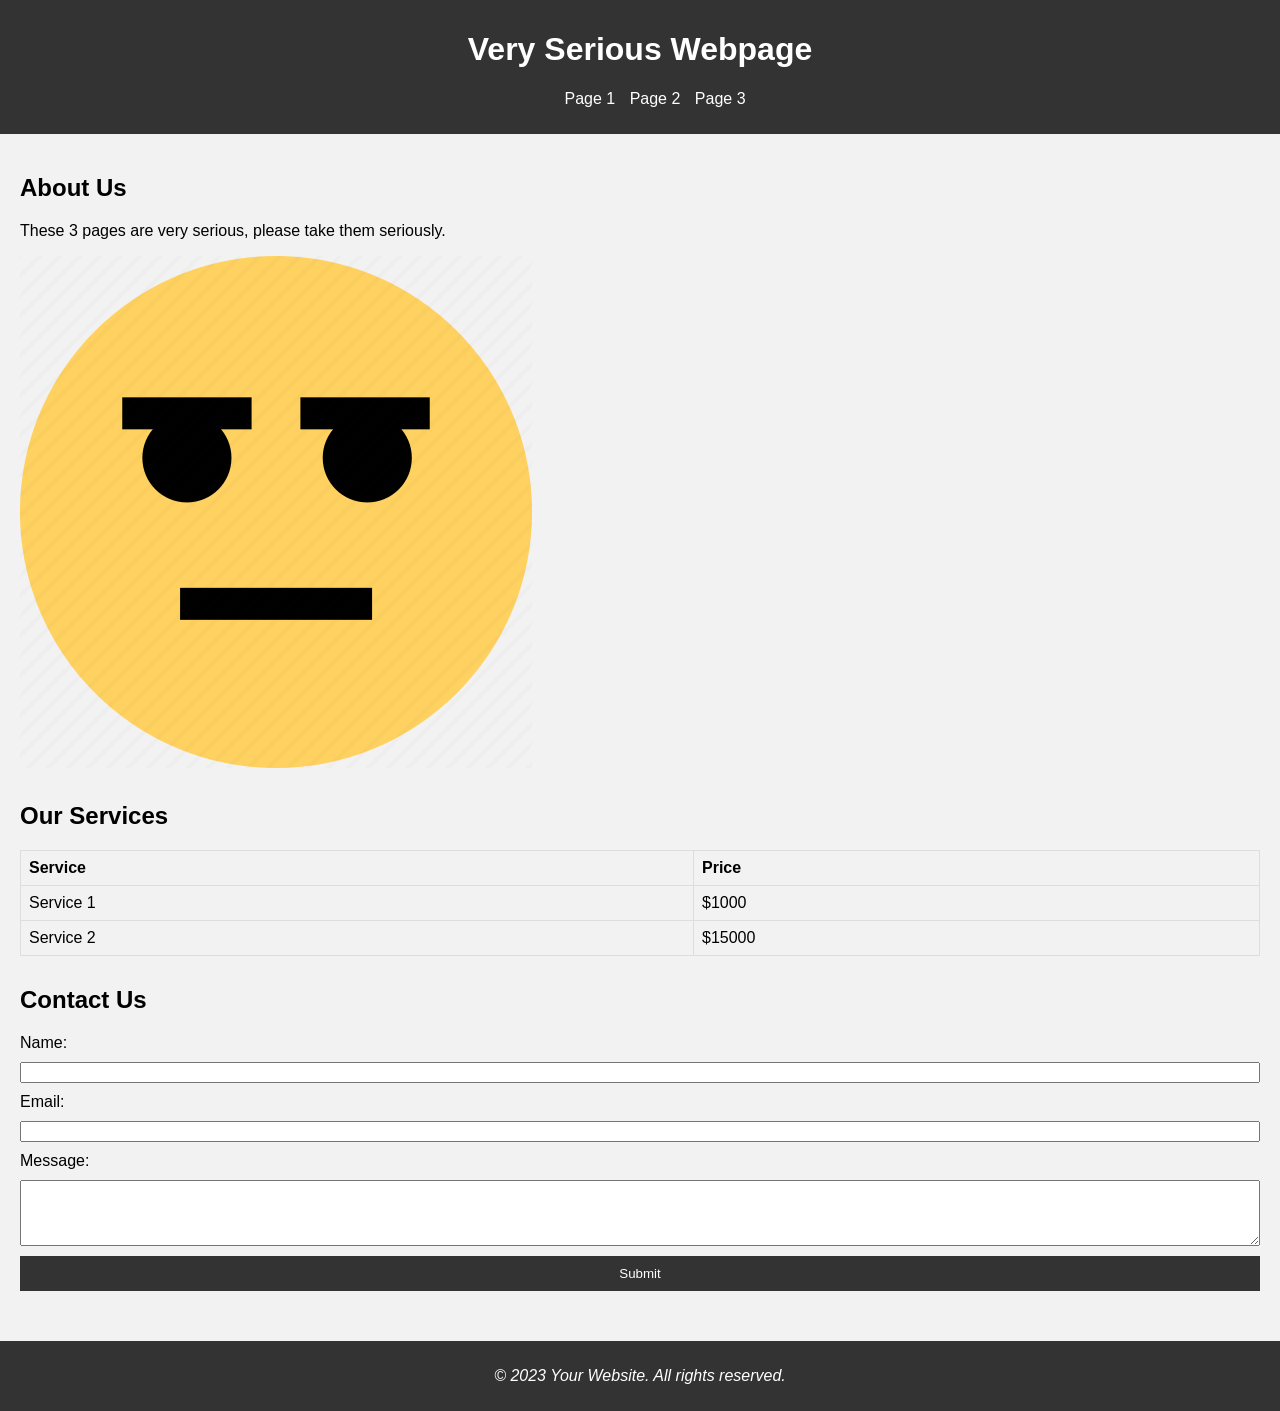
<file: Cohort107/3pageAssessment/index.html>
<!DOCTYPE html>
<html lang="en">

<head>
  <meta charset="UTF-8">
  <meta name="viewport" content="width=device-width, initial-scale=1.0">
  <link rel="stylesheet" href="style.css">
  <title>Your Website</title>
</head>

<body>
  <header>
    <h1>Very Serious Webpage</h1>
    <nav>
      <ul>
        <li><a href="index.html">Page 1</a></li>        
        <li><a href="page2.html">Page 2</a></li>
        <li><a href="page3.html">Page 3</a></li>
      </ul>
    </nav>
  </header>

  <main>
    <section>
      <h2>About Us</h2>
      <p>These 3 pages are very serious, please take them seriously.</p>
      <img class="w-100" src="images/SeriousFaceEmoji.png" alt="Very Serious Image">
    </section>

    <section>
      <h2>Our Services</h2>
      <table>
        <tr>
          <th>Service</th>
          <th>Price</th>
        </tr>
        <tr>
          <td>Service 1</td>
          <td>$1000</td>
        </tr>
        <tr>
          <td>Service 2</td>
          <td>$15000</td>
        </tr>
      </table>
    </section>

    <section>
      <h2>Contact Us</h2>
      <form action="submit_form.php" method="post">
        <label for="name">Name:</label>
        <input type="text" id="name" name="name" required>

        <label for="email">Email:</label>
        <input type="email" id="email" name="email" required>

        <label for="message">Message:</label>
        <textarea id="message" name="message" rows="4" required></textarea>

        <button type="submit">Submit</button>
      </form>
    </section>
  </main>
  <footer>
    <!-- Inline Styling for the footer -->
    <p style="font-style: italic;">&copy; 2023 Your Website. All rights reserved.</p>
  </footer>
</body>

</html>
</file>
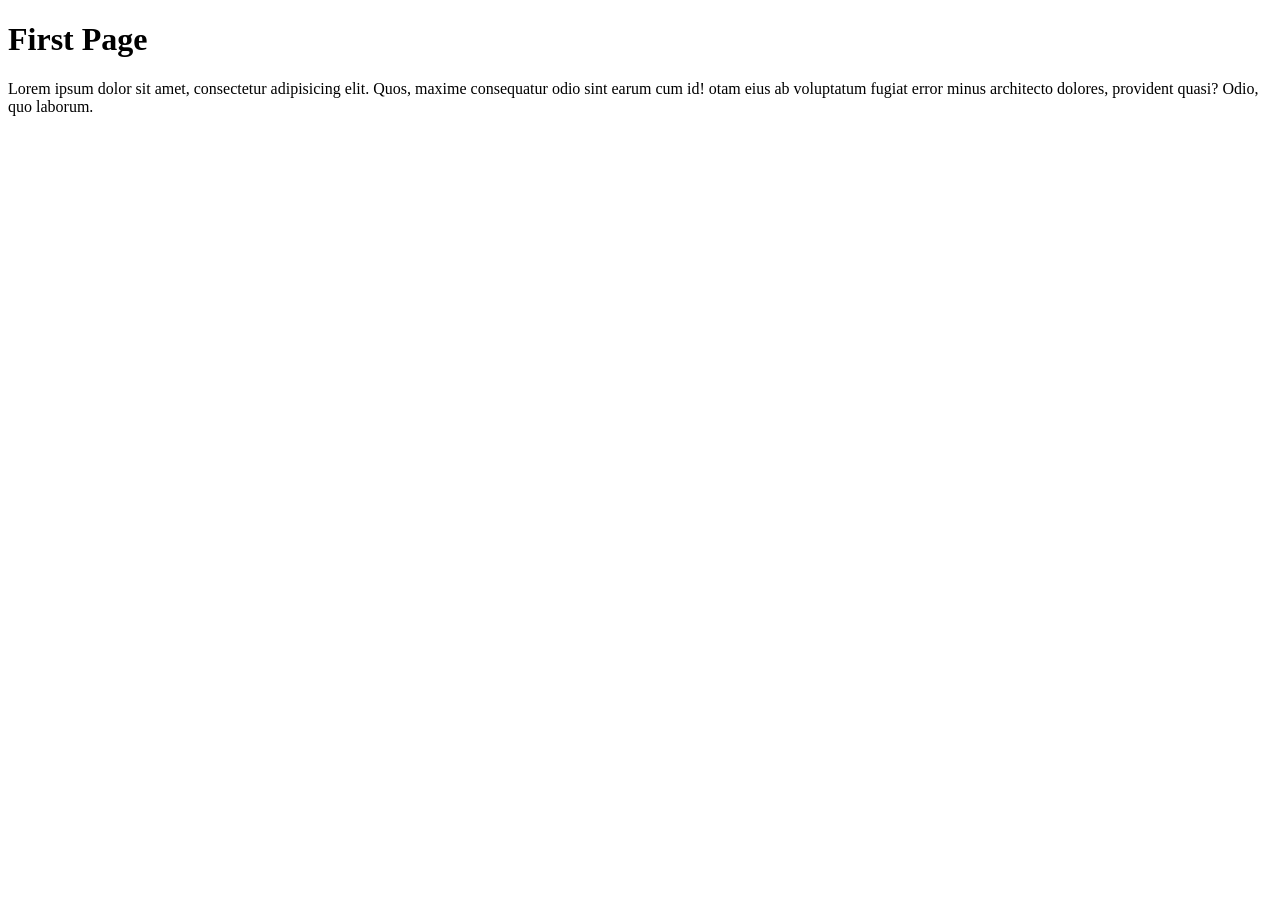
<file: Cohort107/first-page/index.html>
<!DOCTYPE html>
<html lang="en">
<head>
    <meta charset="UTF-8">
    <meta name="viewport" content="width=device-width, initial-scale=1.0">
    <title>Document</title>
</head>
<body>
    <h1>First Page</h1>

    <p>
        Lorem ipsum dolor sit amet, consectetur adipisicing elit. 
        Quos, maxime consequatur odio sint earum cum id! 
        otam eius ab voluptatum fugiat error minus architecto dolores, provident quasi? 
        Odio, quo laborum.
    </p>
</body>
</html>
</file>
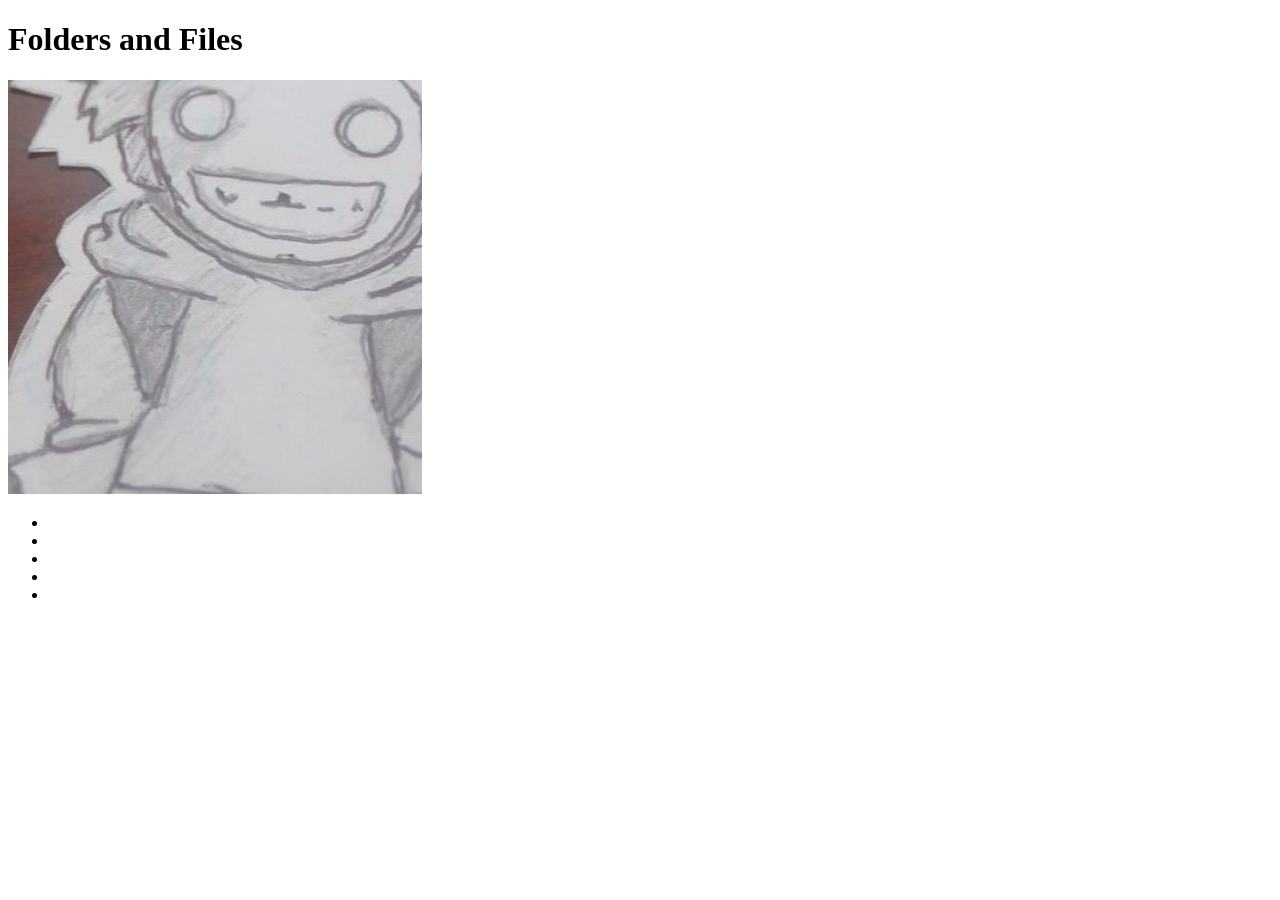
<file: Cohort107/Front-End-Work/index.html>
<!DOCTYPE html>
<html lang="en">
  <head>
    <meta charset="UTF-8" />
    <meta name="viewport" content="width=device-width, initial-scale=1.0" />
    <title>Document</title>
  </head>
  <body>
    <h1>Folders and Files</h1>

    <img src="./images/Discord Icon Tigger.png" alt="" />

    <div>
      <p></p>
    </div>

    <ul>
      <li></li>
      <li></li>
      <li></li>
      <li></li>
      <li></li>
    </ul>

    <div class="container"></div>

    <p id="intro"></p>
  </body>
</html>
</file>
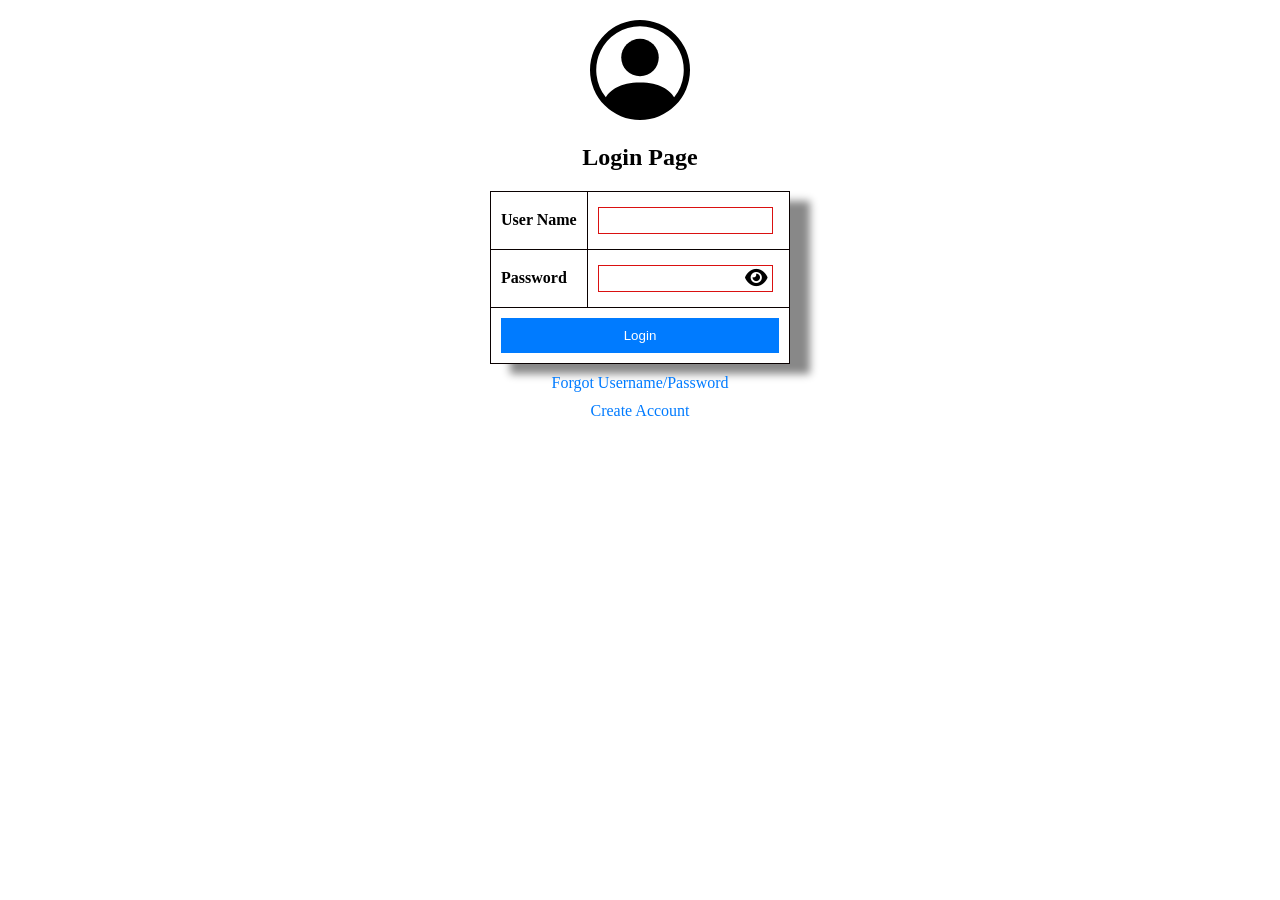
<file: Cohort107/HTML Forms/index.html>
<!DOCTYPE html>
<html>
  <head>
    <meta charset="UTF-8" />
    <meta name="viewport" content="width=device-width, initial-scale=1.0" />
    <title>HTML Forms</title>
    <link rel="stylesheet" href="style.css" />
    <link
      rel="stylesheet"
      href="https://cdnjs.cloudflare.com/ajax/libs/font-awesome/6.4.0/css/all.min.css"
    />
  </head>
  <body>
    <div class="logo">
      <img
        src="images/person-circle.svg"
        atl="Logo"
        width="100px"
        height="100px"
      />
    </div>

    <h2>Login Page</h2>

    <table>
      <form action="#">
        <tr>
          <td>
            <label for="userName">User Name</label>
          </td>
          <td>
            <input type="text" name="userName" id="userName" required />
          </td>
        </tr>

        <tr>
          <td>
            <label for="password">Password</label>
          </td>
          <td>
            <div class="password-container">
              <input type="password" name="password" id="password" />
              <button id="show-password" type="button">
                <i class="fa fa-eye"></i>
                <!-- Font Awesome eye icon -->
              </button>
            </div>
          </td>
        </tr>

        <tr>
          <td colspan="2">
            <input type="submit" value="Login" />
          </td>
        </tr>
      </form>
    </table>
    <!--  "Forgot Username/Password" button -->
    <div class="forgot-button">
      <a href="#">Forgot Username/Password</a>
    </div>
    <!-- "Create Account" button -->
    <div class="create-user">
      <a href="#">Create Account</a>
    </div>
  </body>
</html>
</file>
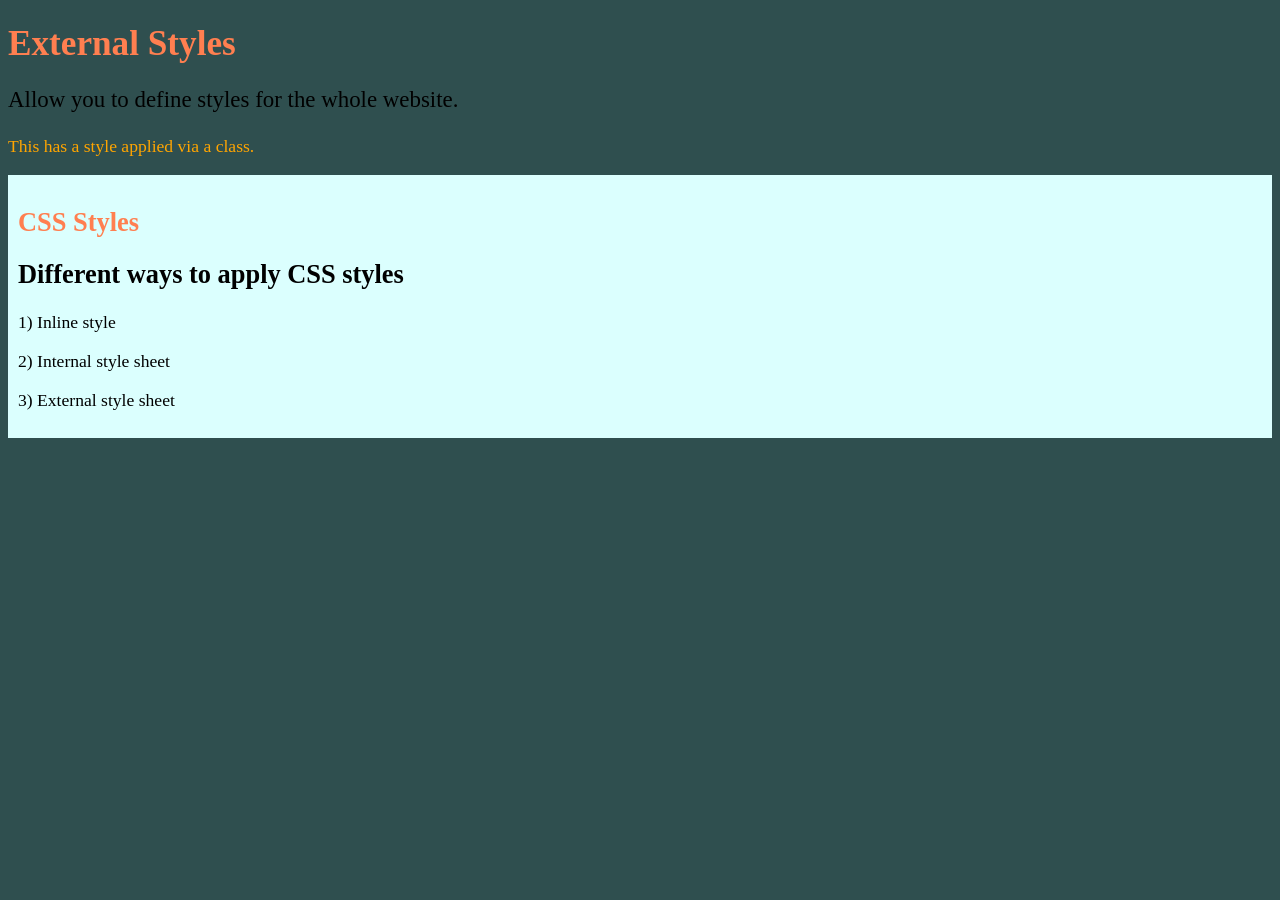
<file: Cohort107/HTML+CSS/index.html>
<!DOCTYPE html>
<html>
  <head>
    <title>My Example</title>
    <link rel="stylesheet" href="style.css" />
  </head>
  <body>
    <h1>External Styles</h1>
    <p id="intro">Allow you to define styles for the whole website.</p>
    <p class="colorful">This has a style applied via a class.</p>

    <section>
      <h1>CSS Styles</h1>
      <h2>Different ways to apply CSS styles</h2>
      <p>1) Inline style</p>
      <p>2) Internal style sheet</p>
      <p>3) External style sheet</p>
    </section>
  </body>
</html>
</file>
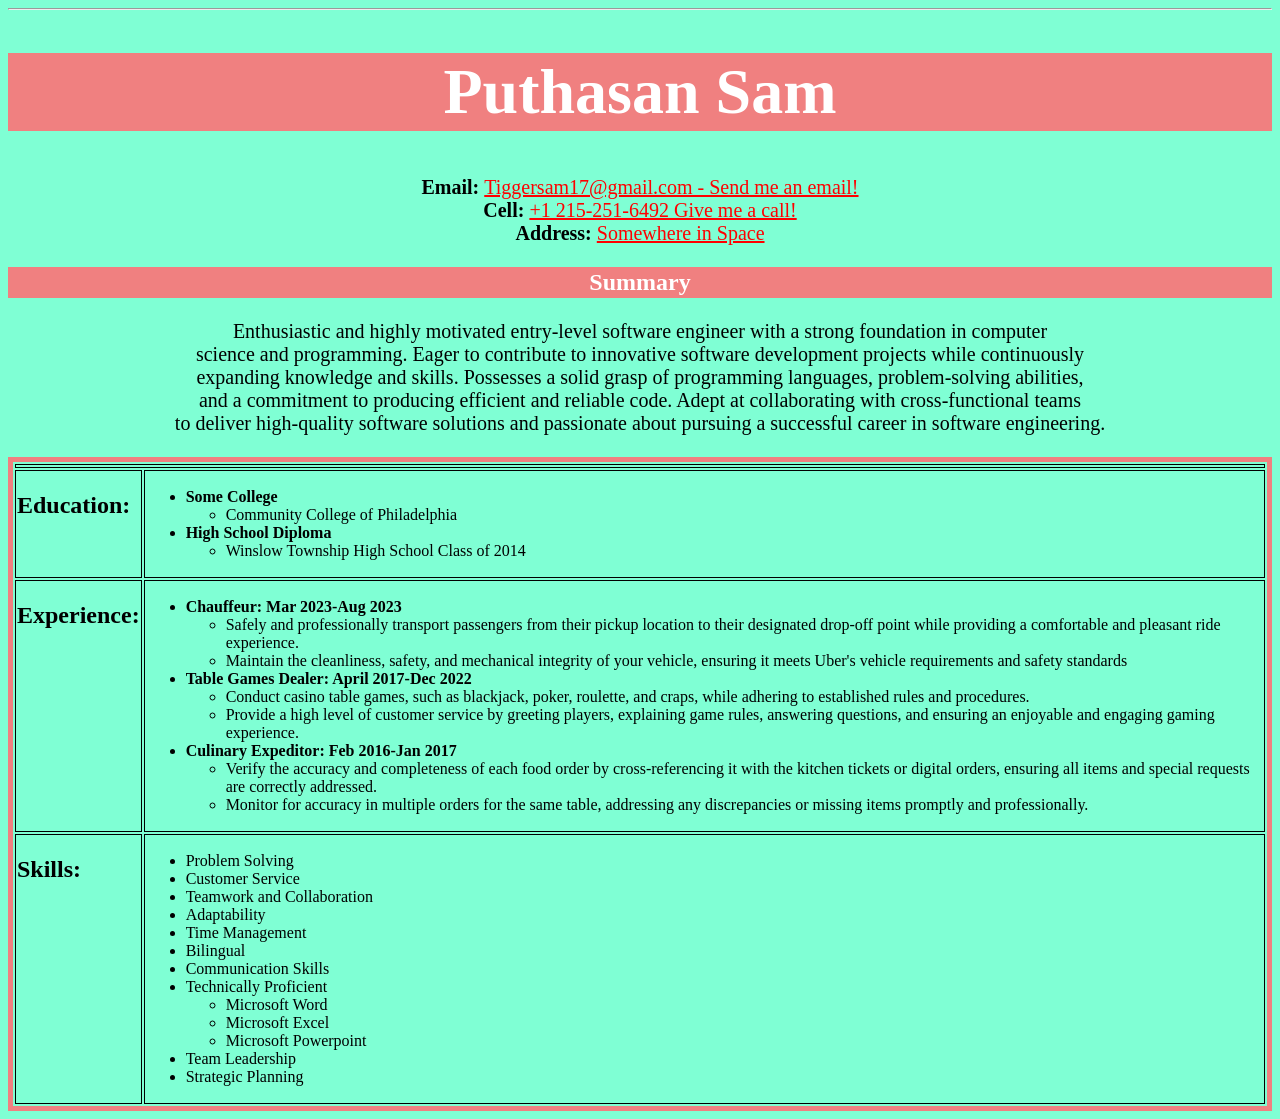
<file: Cohort107/resume/index.html>
<!DOCTYPE html>
<html lang="en">
<head>
    <meta charset="UTF-8">
    <meta name="viewport" content="width=device-width, initial-scale=1.0">
    <title>Puthasan Sam's Resume</title>
    <link rel="stylesheet" href="style.css">
</head>
<body>
    <hr>
        <h1>Puthasan Sam</h1>
        <p>
            <b>Email: </b><a href=mailto:Tiggersam17@gmail.com>Tiggersam17@gmail.com - Send me an email!</a>
            <br>
            <b>Cell: </b><a href=tel:+12152516492>+1 215-251-6492 Give me a call!</a>
            <br>
            <b>Address: </b><a href="./images/kai-pilger-Ef6iL87-vOA-unsplash.jpg">Somewhere in Space</a> 
        </p>
    <section>
        <h2>Summary</h2>
        <p>Enthusiastic and highly motivated entry-level software engineer with a strong foundation in computer <br> 
        science and programming. Eager to contribute to innovative software development projects while continuously <br>
        expanding knowledge and skills. Possesses a solid grasp of programming languages, problem-solving abilities, <br>
        and a commitment to producing efficient and reliable code. Adept at collaborating with cross-functional teams <br>
        to deliver high-quality software solutions and passionate about pursuing a successful career in software engineering. <br>
        </p>
    </section>
    <table>
        <tr>
            <td colspan="3">
                
                </td>
        </tr>
        <tr>
            <td style="vertical-align: top;">
                <h2>Education: </h2>
            </td>
            <td>
                <ul>
                    <li><b>Some College</b></li>
                    <ul>
                        <li>Community College of Philadelphia</li>
                    </ul>
                    <li><b>High School Diploma</b></li>
                    <ul>
                        <li>Winslow Township High School Class of 2014</li>
                    </ul>
                </ul>
            </td>
        </tr>
        <tr>
            <td style="vertical-align: top;">
                <h2>Experience: </h2>
            </td>
            <td>
                <ul>
                    <li><b>Chauffeur: Mar 2023-Aug 2023</b></li>
                    <ul>
                        <li>
                            Safely and professionally transport passengers from their pickup location to their 
                            designated drop-off point while providing a comfortable and pleasant ride experience.
                        </li>
                        <li>
                            Maintain the cleanliness, safety, and mechanical integrity of your vehicle, ensuring 
                            it meets Uber's vehicle requirements and safety standards
                        </li>
                    </ul>
                    <li><b>Table Games Dealer: April 2017-Dec 2022</b></li>
                    <ul>
                        <li>
                            Conduct casino table games, such as blackjack, poker, roulette, and craps, while 
                            adhering to established rules and procedures.
                        </li>
                        <li>
                            Provide a high level of customer service by greeting players, explaining game rules, 
                            answering questions, and ensuring an enjoyable and engaging gaming experience.
                        </li>
                    </ul>
                    <li><b>Culinary Expeditor: Feb 2016-Jan 2017</b></li>
                    <ul>
                        <li>
                            Verify the accuracy and completeness of each food order by cross-referencing it with 
                            the kitchen tickets or digital orders, ensuring all items and special requests are 
                            correctly addressed.
                        </li>
                        <li>
                            Monitor for accuracy in multiple orders for the same table, addressing any discrepancies 
                            or missing items promptly and professionally.
                        </li>
                    </ul>
                </ul>
            </td>
        </tr>
        <tr>
            <td style="vertical-align: top;">
                <h2>Skills: </h2>
            </td>
            <td>
                <ul>
                    <li>Problem Solving</li>
                    <li>Customer Service</li>
                    <li>Teamwork and Collaboration</li>
                    <li>Adaptability</li>
                    <li>Time Management</li>
                    <li>Bilingual</li>
                    <li>Communication Skills</li>
                    <li>Technically Proficient
                        <ul>
                            <li>Microsoft Word</li>
                            <li>Microsoft Excel</li>
                            <li>Microsoft Powerpoint</li>
                        </ul>
                    </li>
                    <li>Team Leadership</li>
                    <li>Strategic Planning</li>
                </ul>
            </td>
        </tr>
        
    </table>

</body>
</html>
</file>
<file: Cohort107/3pageAssessment/style.css>
body {
  font-family: 'Arial', sans-serif;
  margin: 0;
  padding: 0;
  background-color: #f2f2f2;
}

header {
  background-color: #333;
  color: #fff;
  padding: 10px;
  text-align: center;
}

nav ul {
  list-style: none;
}

nav ul li {
  display: inline;
  margin-right: 10px;
}

nav a {
  text-decoration: none;
  color: #fff;
}

main {
  padding: 20px;
}

section {
  margin-bottom: 30px;
}

table {
  width: 100%;
  border-collapse: collapse;
  margin-top: 10px;
}

th, td {
  border: 1px solid #ddd;
  padding: 8px;
  text-align: left;
}

form {
  display: grid;
  grid-gap: 10px;
}

button {
  background-color: #333;
  color: #fff;
  padding: 10px;
  border: none;
  cursor: pointer;
}

footer {
  background-color: #333;
  color: #fff;
  padding: 10px;
  text-align: center;
}

/* CSS animations */
@keyframes fadeIn {
  from {
    opacity: 0;
  }
  to {
    opacity: 1;
  }
}

@keyframes slideIn {
  from {
    transform: translateY(-50px);
  }
  to {
    transform: translateY(0);
  }
}

/* Apply animations */
section:nth-child(odd) {
  animation: fadeIn 1s ease-out;
}

section:nth-child(even) {
  animation: slideIn 1s ease-out;
}
</file>
<file: Cohort107/HTML Forms/style.css>
table {
  margin: 0 auto; /* Center the table horizontally */
  border-collapse: collapse;
  width: 300px; /* Set the width of the table */
  box-shadow: 20px 10px 8px #888888;
}

td {
  padding: 10px;
  border: 1px solid #0a0101;
}

label {
  display: block; /* Place labels on separate lines */
  font-weight: bold;
}

/* input[type="text"],
input[type="password"],
input[type="email"]  */
#userName,
#email,
#password {
  border: 1px solid #da1111;
  width: 90%;
  padding: 5px;
  margin: 5px 0;
}

/* Style the Login button */
input[type="submit"] {
  width: 100%;
  background-color: #007bff;
  color: #fff;
  padding: 10px;
  border: none;
  cursor: pointer;
}

input[type="submit"]:hover {
  background-color: #0056b3;
}

h2 {
  text-align: center;
}

.password-container {
  position: relative;
}

/* Style the eye icon button */
button#show-password {
  position: absolute;
  right: 5px;
  top: 50%;
  transform: translateY(-50%);
  background: none;
  border: none;
  cursor: pointer;
  font-size: 20px;
}

button:hover {
  color: red;
}

/* Style the "Forgot Username/Password" button */
.forgot-button {
  text-align: center;
  margin-top: 10px;
}

.forgot-button a {
  text-decoration: none;
  color: #007bff;
}

.forgot-button a:hover {
  color: red;
}

/* Style the "Create Account" button */
.create-user {
  text-align: center;
  margin-top: 10px;
}

.create-user a {
  text-decoration: none;
  color: #007bff;
}

.create-user a:hover {
  color: red;
}

input[type="radio"] + label {
  display: inline-block;
  margin-right: 5px;
}

.logo {
  text-align: center;
  margin-top: 20px;
}
</file>
<file: Cohort107/HTML+CSS/style.css>
body {
  background-color: darkslategrey;
  color: black;
  font-size: 1.1em;
}
h1 {
  color: coral;
}
#intro {
  font-size: 1.3em;
}
.colorful {
  color: orange;
}

section {
  border: px solid black;
  padding: 10px;
  background-color: #dbfffe;
}
</file>
<file: Cohort107/resume/style.css>
body {
    background-color: aquamarine;

}
h1 {
    font-size: 64px;
    background-color: lightcoral;
    padding: 2px;
    color: white;
    text-align: center;
}
p {
    text-align: center;
    font-size: 20px;
    padding: 2px;
    
}
section h2 {
    font-size: 24px;
    padding: 2px;
    border: 2px;
    border-color: black;
    background-color: lightcoral;
    color: white;
}
section {
    text-align: center;
    font-size: 18;
}
/* unvisited link */
a:link {
    color: red;
  }
  
  /* visited link */
  a:visited {
    color: green;
  }
  
  /* mouse over link */
  a:hover {
    color: hotpink;
  }
  
  /* selected link */
  a:active {
    color: blue;
  }
  table {
    text-align: left;
    border: 5px solid lightcoral;
 }
 
 th, td {
    border: 1px solid black;
 }
 
 td:hover {
    background-color: lightcoral;
    color: white;
 }
</file>
